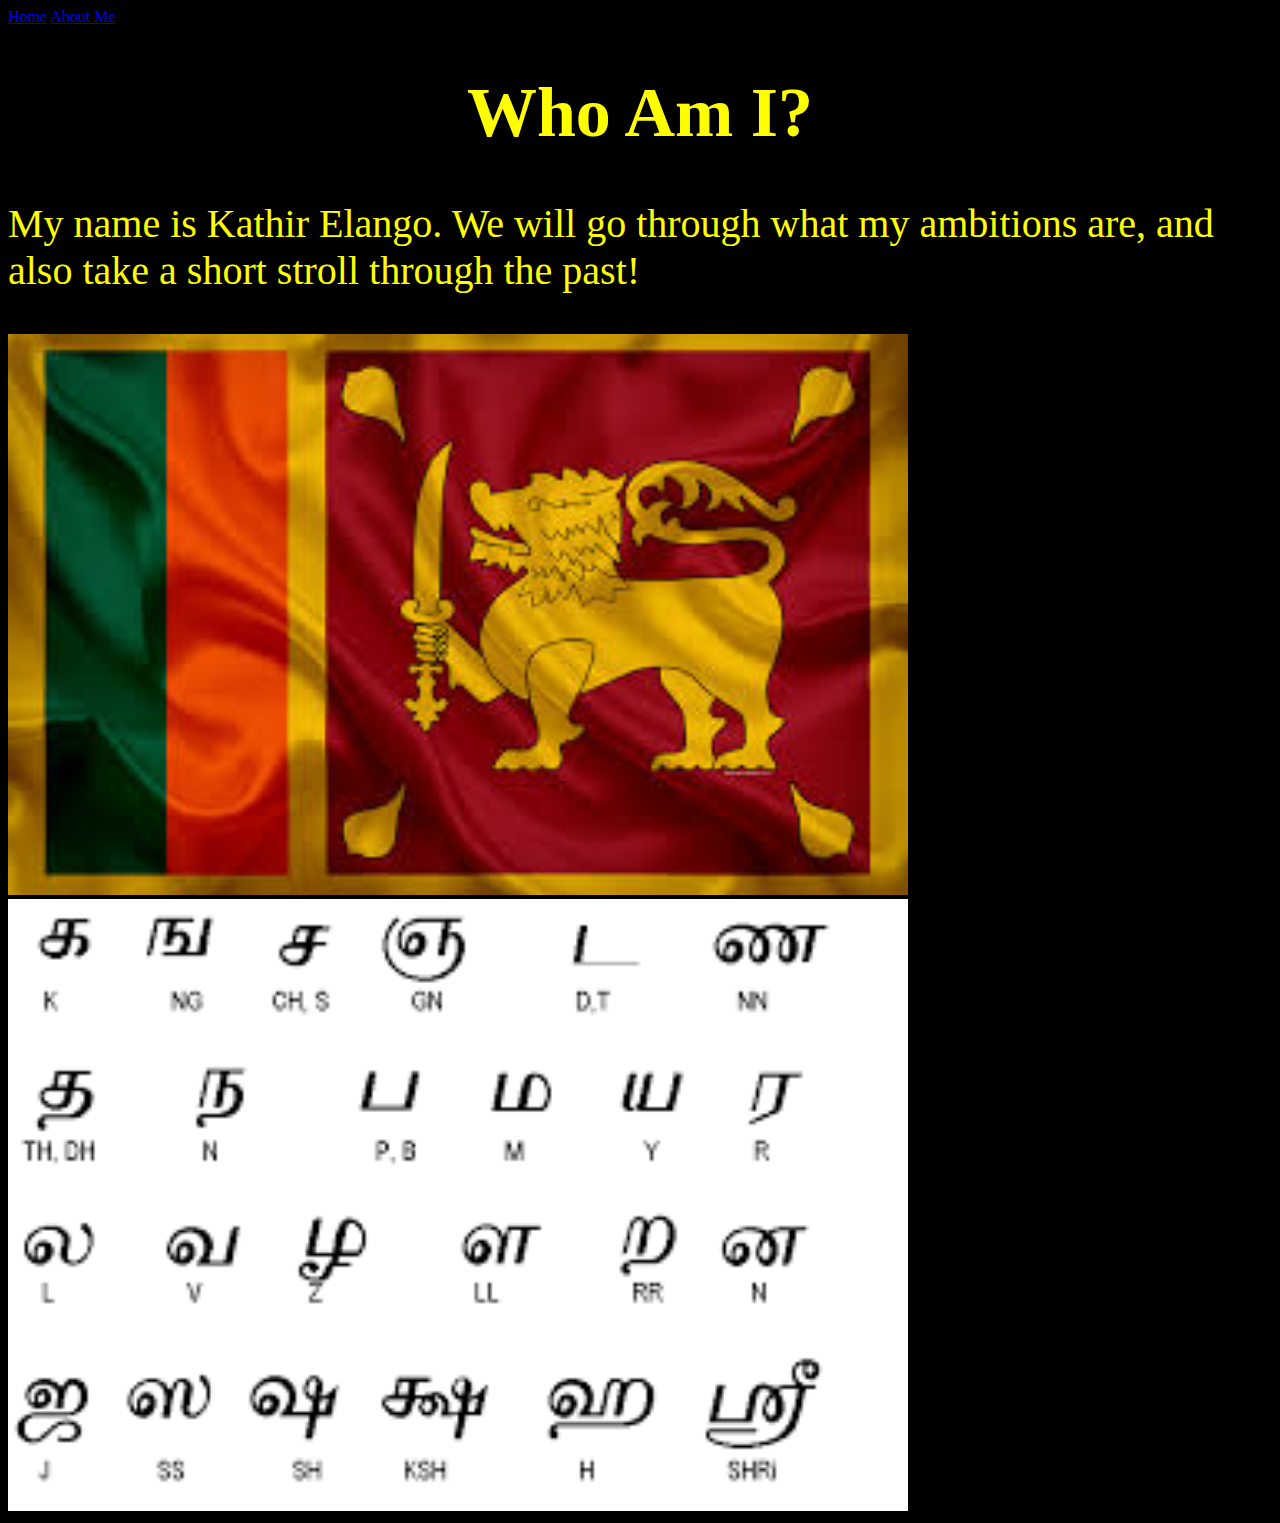
<file: index.html>
<!DOCTYPE html>
<html lang="en" dir="ltr">
  <head>
    <meta charset="utf-8">
    <link rel="stylesheet" href="style.css">
    <body bgcolor="black" text="yellow">
      <nav>
      <a href="index.html">Home</a>
      <a href="childPages.html">About Me</a>
    <title>Who Am I?</title>
  </head>
  <body>

  </body>
</html>
<h1>Who Am I?</h1>

<p>My name is Kathir Elango. We will go through what my ambitions are, and also take a short stroll through the past!</p>

<img class="img-flag" src="Images/flag.jpg" alt="srilankan flag">
<img class="img-tamil" src="Images/tamil.jpg" alt="tamil writing">
</file>
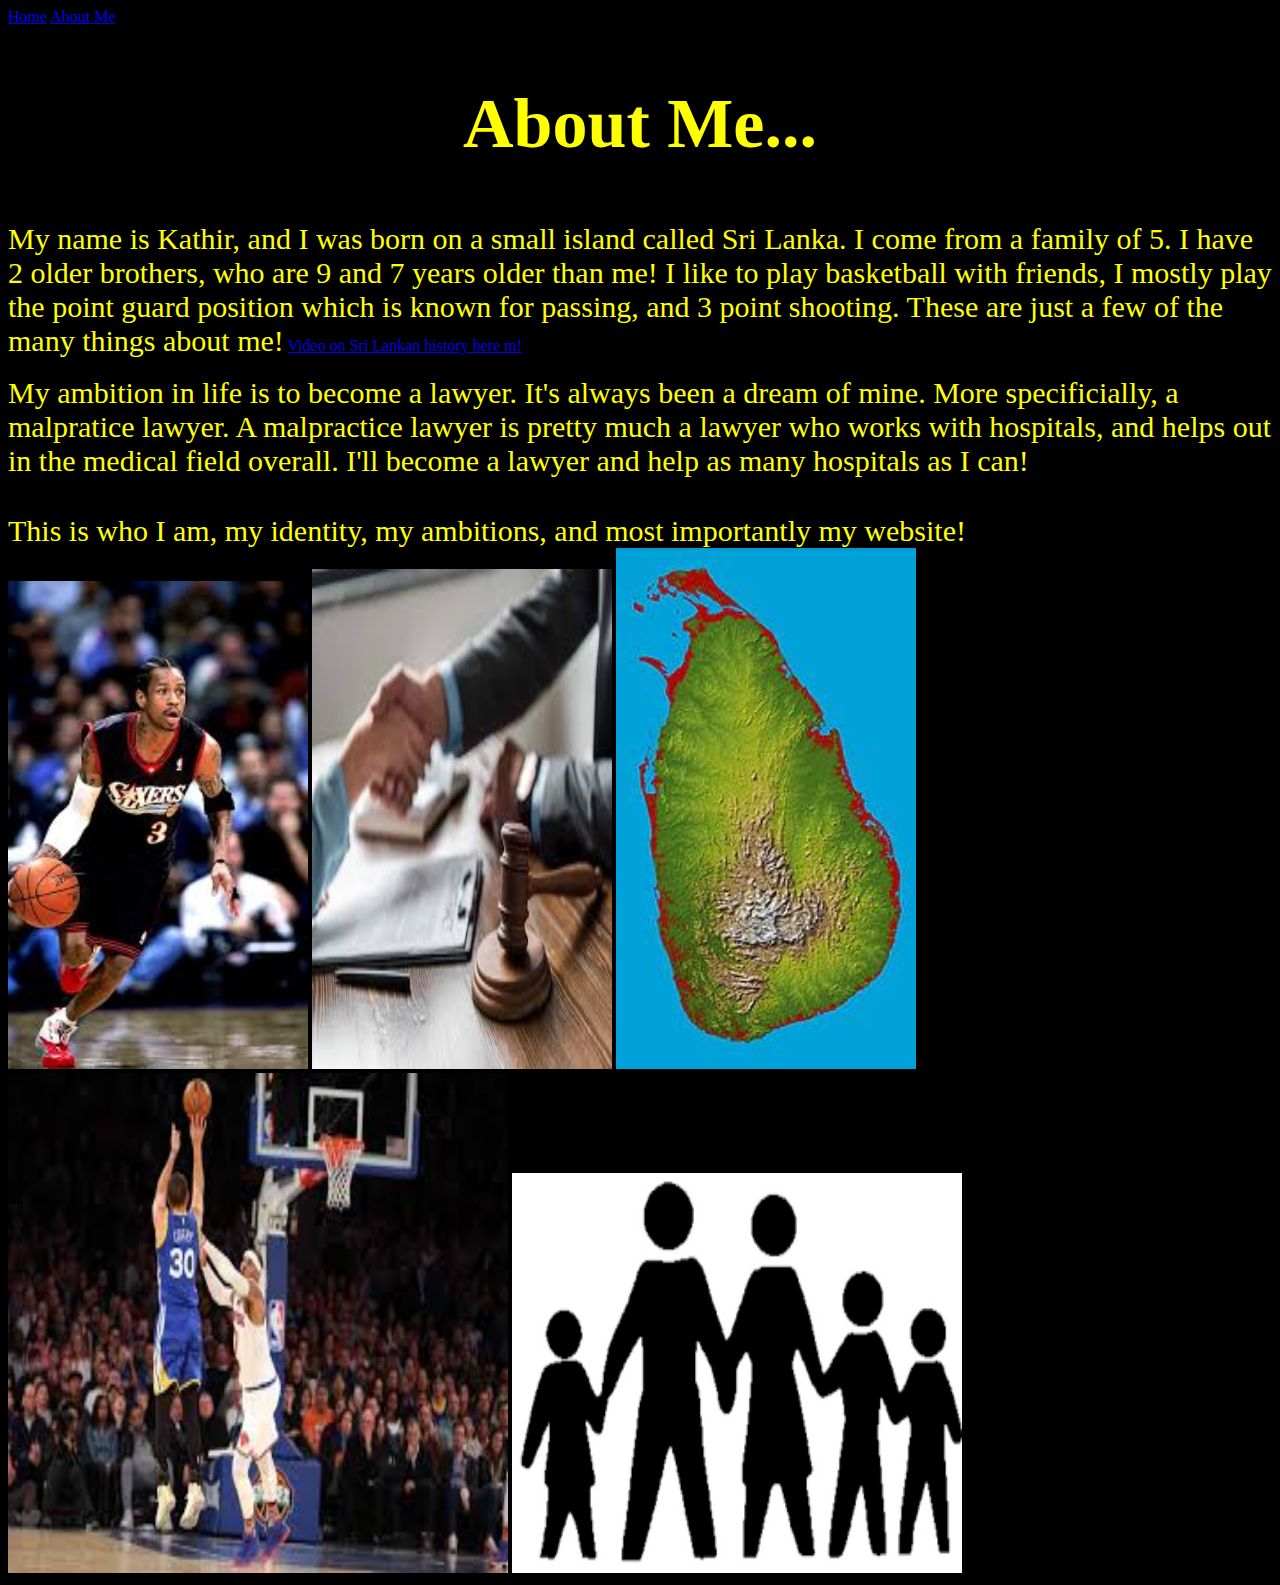
<file: childPages.html>
<!DOCTYPE html>
<html lang="en" dir="ltr">
  <head>
    <meta charset="utf-8">
      <link rel="stylesheet" href="style.css">
    <body bgcolor="black" text="yellow">
      <a href="index.html">Home</a>
      <a href="childPages.html">About Me</a>
    <title>About Me...</title>
  </head>
  <body>
    <h2>About Me...</h2>
    <p2>My name is Kathir, and I was born on a small island called Sri Lanka. I come from a family of 5. I have 2 older brothers, who are 9 and 7 years older than me! I like to play basketball with friends, I mostly play the point guard position which is known for passing, and 3 point shooting. These are just a few of the many things about me!</p2>
<a href="https://www.youtube.com/watch?v=QdyUPVOqcBw&ab_channel=WinsonFilms">Video on Sri Lankan history here m!</a>
  </body>
</html>
<br><br>
<div class="">
  <p3>My ambition in life is to become a lawyer. It's always been a dream of mine. More specificially, a malpratice lawyer. A malpractice lawyer is pretty much a lawyer who works with hospitals, and helps out in the medical field overall. I'll become a lawyer and help as many hospitals as I can! </p3>
</div>
<br><br>
<div class="">
  <p4>This is who I am, my identity, my ambitions, and most importantly my website!</p4>
</div>

<img class="img-allen" src="Images/allen.jpg" alt="point guard">
<img class="img-lawyer" src="Images/lawyer.jpg" alt="law">
<img class="img-sri" src="Images/sri.jpg" alt="srilanka">
<img class="img-3pt" src="Images/3pt.jpg" alt="shot">
<img class="img-boys" src="Images/boys.jpg" alt="family">
</file>
<file: style.css>
h1 {
  color: yellow;
  font-size: 70px;
  background-color: black;
  text-align: center;
}


p {
  color: yellow;
  font-size: 40px;
  background-color: black;
}

.img-flag {
  width: 900px;

}

.img-tamil {
  width: 900px;
}

.index.html {
  width: 200px;
}


p2 {
  color:yellow;
  font-size: 30px;
  text-align: center;
}

h2 {
  font-size: 70px;
  text-align: center;
}

p3 {
  font-size: 30px;
  text-align: center;
}

p4 {
  font-size: 30px;
  text-align: center;
}

.img-allen {
  width: 300px;
  text-align: left;

}

.img-lawyer {
  width: 300px;
  height: 500px;
  ;
}

.img-sri {
  width: 300px;
  text-align: right;
}


.img-3pt {
  width: 500px;
  height: 500px;
}

.img-boys {
  width: 450px;
  height: 400px;
}
</file>
